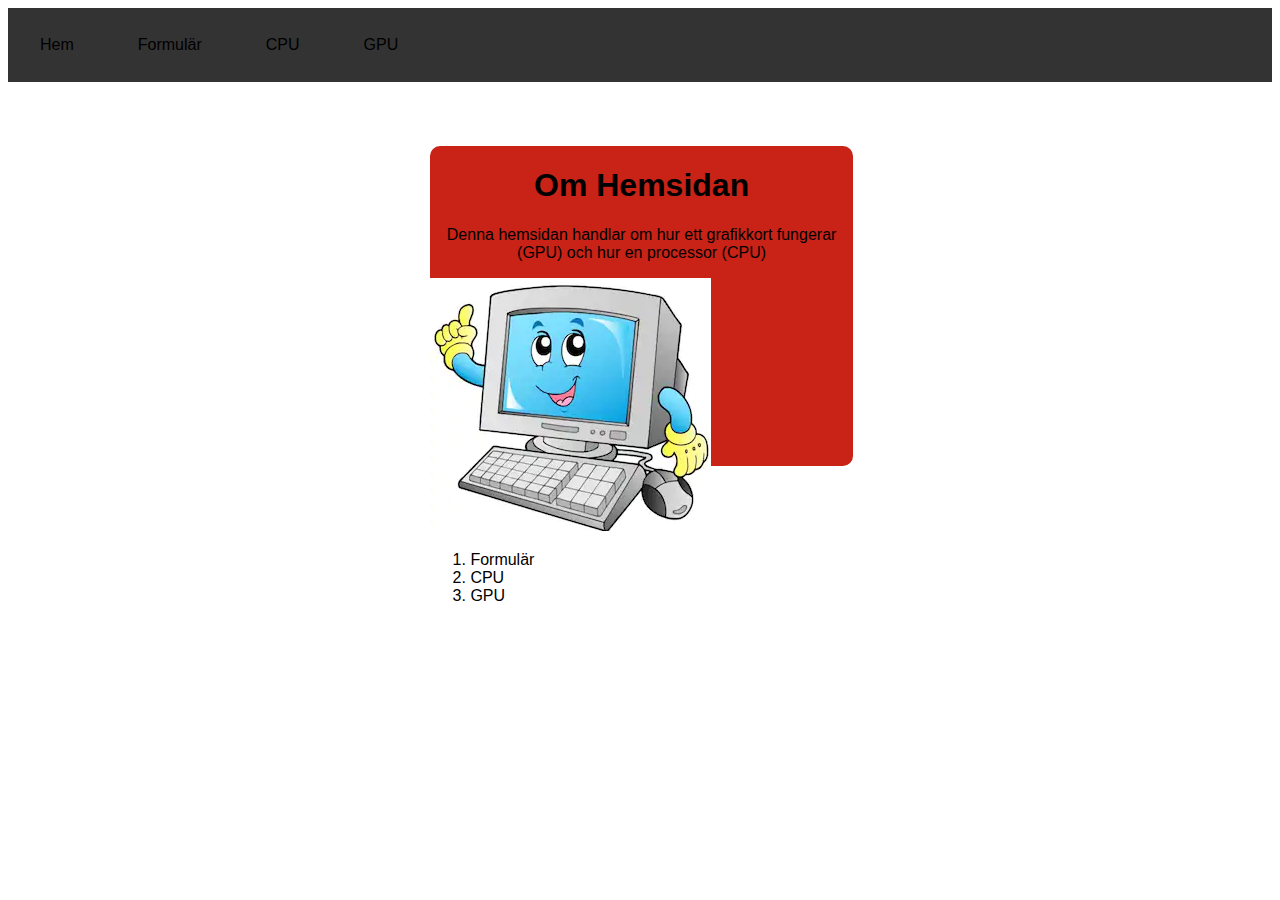
<file: Index.html>
<!DOCTYPE html> <!--Är en av standarderna inom html-->
<html lang="sv"> <!--Gör så att uppläsnings språket är svenska-->

    <head> <!--här börjar en del av koden men som man inte ser på hemsidan-->

        <meta charset="utf-8"> <!--Är en annan del av standarden för html-->
        <title>Hem</title> <!--Det som står inom title kommer att visas där webbsidans url annars skulle vara-->
        <link href="Style.css" rel="stylesheet"> <!--Sammanbinder html koden med css koden-->
        <meta name="viewport" content="width=device-width, initial-scale=1">

    </head> <!--Här slutar den döljda koden-->


    <body> <!--Här börjar koden som gör så att man ser olika saker på sin hemsida-->
        <nav id="nav">
            <ul>
                <li><a href="Index.html">Hem</a></li>
                <li><a href="Formulär.html">Formulär</a></li>
                <li><a href="CPU.html">CPU</a></li>
                <li><a href="GPU.html">GPU</a></li>
            </ul>
        </nav>     

        <main> <!--Grid-->

            <article> <!--En del av griden-->

                <h1 class="Text">Om Hemsidan</h1>

                <p class="Text">Denna hemsidan handlar om hur ett grafikkort fungerar (GPU) och hur en processor (CPU)</p>

                <a  href="" target="_blank">
                    <img src="Computer.png" alt="Computer"></a> <!--Bild på en dator-->
                 
                <ol>
                    <li>Formulär</li>
                    <li>CPU</li>
                    <li>GPU</li>
                </ol>    
                
            </article>

        </main> <!--Här slutar griden-->


    </body> <!--Här slutar den koden som påverkar utseendet på hemsidan-->

</html> <!--Här slutar all kod för hemsidan-->
</file>
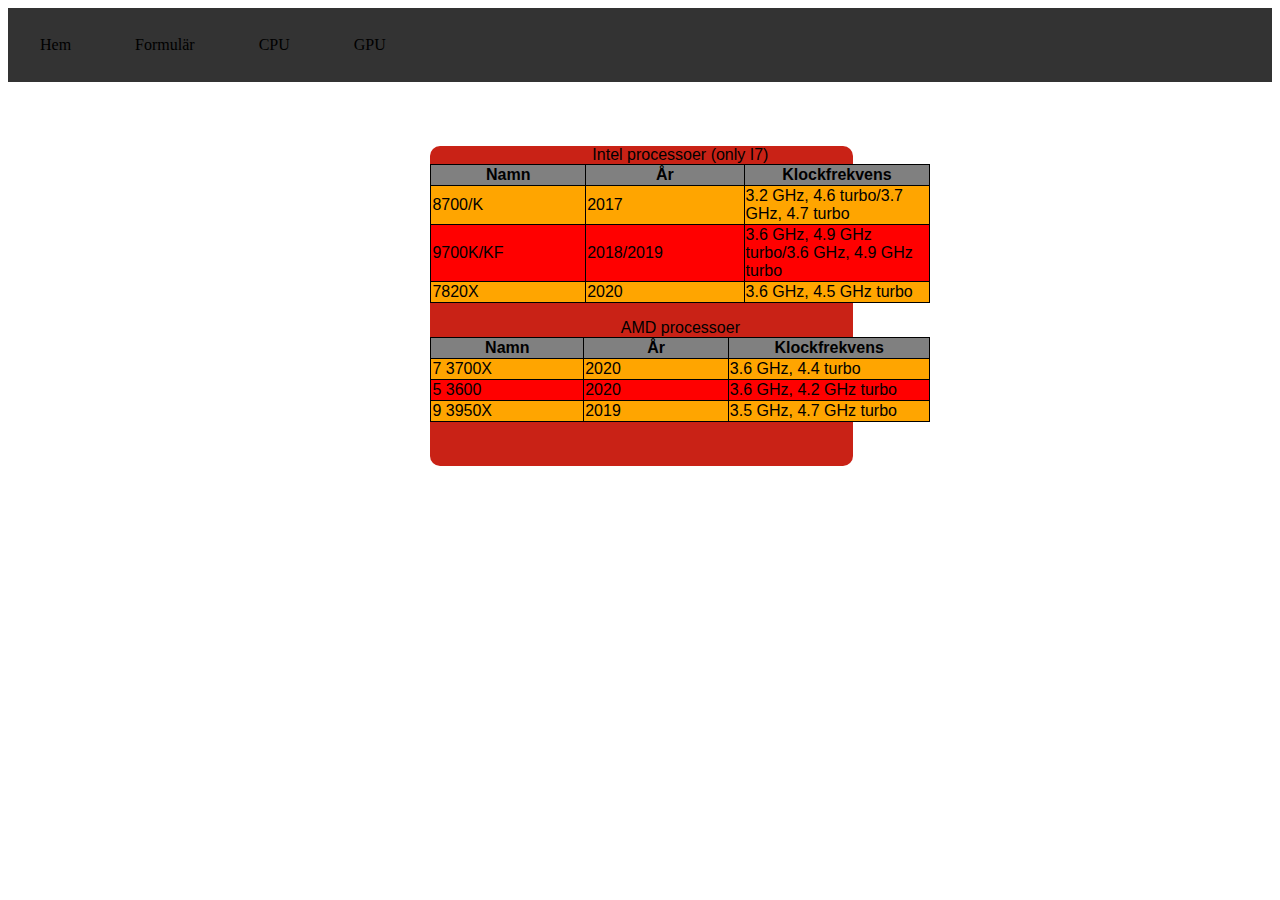
<file: CPUer.html>
<!DOCTYPE html> <!--Är en av standarderna inom html-->
<html lang="sv"> <!--Gör så att uppläsnings språket är svenska-->

    <head> <!--här börjar en del av koden men som man inte ser på hemsidan-->

        <meta charset="utf-8"> <!--Är en annan del av standarden för html-->
        <title>CPUerS</title> <!--Det som står inom title kommer att visas där webbsidans url annars skulle vara-->
        <link href="Style.css" rel="stylesheet"> <!--Sammanbinder html koden med css koden-->
        <meta name="viewport" content="width=device-width, initial-scale=1">

    </head> <!--Här slutar den döljda koden-->


    <body> <!--Här börjar koden som gör så att man ser olika saker på sin hemsida-->
        
      <nav>    
        <ul>
          <li><a href="Index.html">Hem</a></li>
          <li><a href="Formulär.html">Formulär</a></li>
          <li><a href="CPU.html">CPU</a></li>
          <li><a href="GPU.html">GPU</a></li>
        </ul>
      </nav>  

        <main>
          <article>

          <table>
            <caption>Intel processoer (only I7)</caption>
              <tr>
                <th>Namn</th>
                <th>År</th>
                <th>Klockfrekvens</th>
              </tr>
    
              <tr>
                <td>8700/K</td>
                <td>2017</td>
                <td>3.2 GHz, 4.6 turbo/3.7 GHz, 4.7 turbo</td>
              </tr>
    
              <tr>
                <td>9700K/KF</td>
                <td>2018/2019</td>
                <td>3.6 GHz, 4.9 GHz turbo/3.6 GHz, 4.9 GHz turbo</td>
              </tr>
     
              <tr>
                <td>7820X</td>
                <td>2020</td>
                <td>3.6 GHz, 4.5 GHz turbo</td>
                </tr>
          </table>

            <p> </p>

          <table>
            <caption>AMD processoer</caption>
              <tr>
                <th>Namn</th>
                <th>År</th>
                <th>Klockfrekvens</th>
              </tr>
   
              <tr>
                <td>7 3700X</td>
                <td>2020</td>
                <td>3.6 GHz, 4.4 turbo</td>
              </tr>
   
              <tr>
                <td>5 3600</td>
                <td>2020</td>
                <td>3.6 GHz, 4.2 GHz turbo</td>
              </tr>

              <tr>
                <td>9 3950X</td>
                <td>2019</td>
                <td>3.5 GHz, 4.7 GHz turbo</td>
              </tr>
          </table>

          </article>
        </main> 

  </body>

</html>
</file>
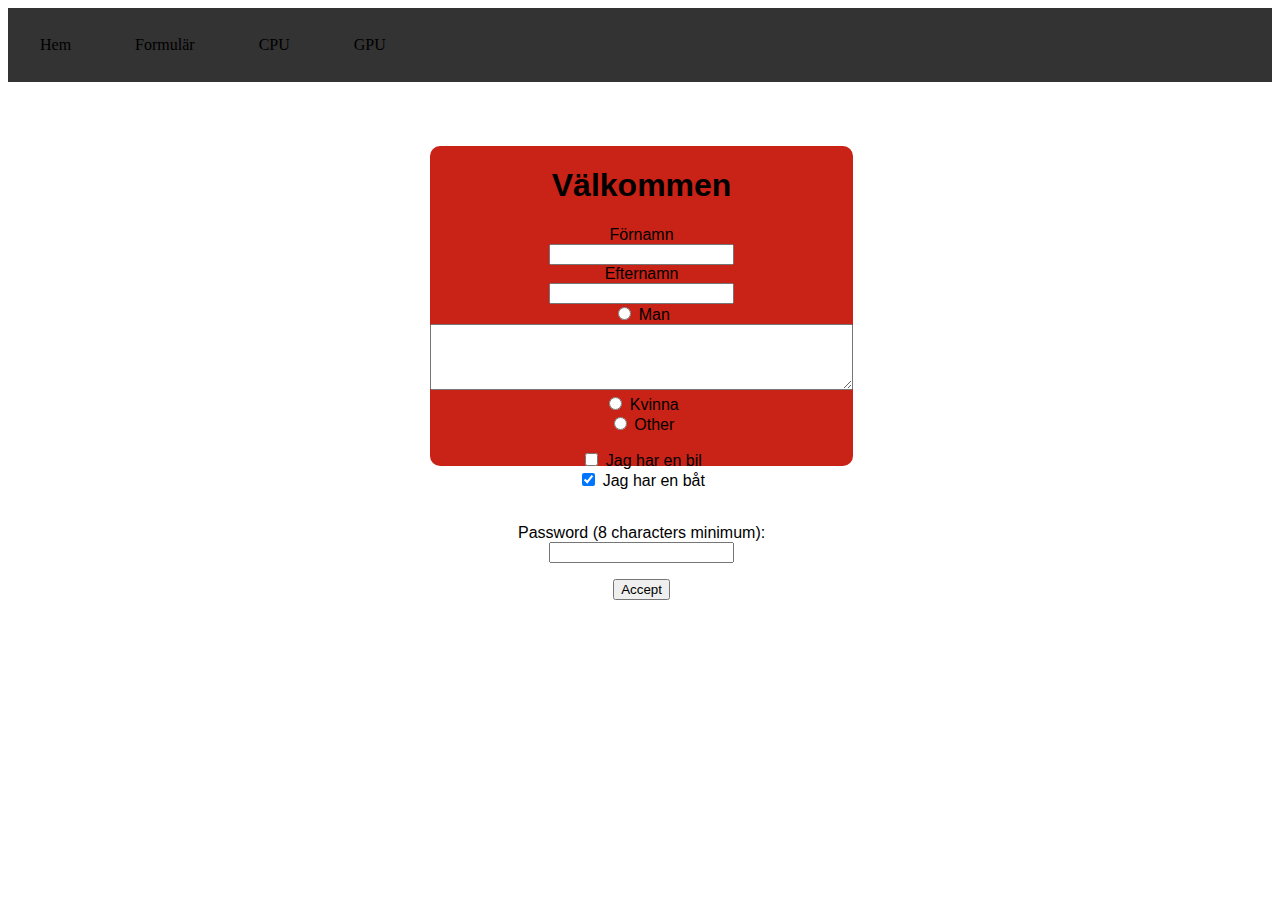
<file: Formulär.html>
<!DOCTYPE html> <!--Är en av standarderna inom html-->
<html lang="sv"> <!--Gör så att uppläsnings språket är svenska-->

    <head> <!--här börjar en del av koden men som man inte ser på hemsidan-->

        <meta charset="utf-8"> <!--Är en annan del av standarden för html-->
        <title>Formulär</title> <!--Det som står inom title kommer att visas där webbsidans url annars skulle vara-->
        <link href="Style.css" rel="stylesheet"> <!--Sammanbinder html koden med css koden-->
        <meta name="viewport" content="width=device-width, initial-scale=1">

    </head> <!--Här slutar den döljda koden-->


    <body> <!--Här börjar koden som gör så att man ser olika saker på sin hemsida-->
        
        <nav>
            <ul>
                <li><a href="Index.html">Hem</a></li>
                <li><a href="Formulär.html">Formulär</a></li>
                <li><a href="CPU.html">CPU</a></li>
                <li><a href="GPU.html">GPU</a></li>
            </ul>
        </nav>    

        <main>
          <article>
            <h1 class="Text">Välkommen</h1>
		        <form action="/action_page.php" method="post" class="Text"> <!--Här börjar formuläret-->
		  	      <label for="Förnamn">Förnamn</label><br> <!--Visar en text där det står förnamn-->
			        <input type="text" id="Förnamn" name="Förnamn" required><br> <!--Visar en ruta där man kan skriva in sitt namn-->
			        <label for="Efternamn">Efternamn</label><br>
              <input type="text" id="Efternamn" name="Efternamn" value="" required><br>
            
              <input type="radio" id="man" name="kön" value="man" required> <!--Klickbara val för kön-->
              <label for="man">Man</label><br>
              <textarea id="man" name="man" rows="4" cols="50"></textarea>                               
              <input type="radio" id="kvinna" name="kön" value="kvinna" required> 
              <label for="kvinna">Kvinna</label><br>                              
              <input type="radio" id="annat" name="kön" value="annat" required>   
              <label for="annat">Other</label>
              
              <p> </p>

              <input type="checkbox" name="vehicle" id=vehicle2 value="Car">
              <label for="vehicle2"> Jag har en bil</label><br>
              <input type="checkbox" name="vehicle" value="Boat" id=vehicle3 checked>
              <label for="vehicle3"> Jag har en båt</label><br><br>

              <p> </p>

              <label for="pass">Password (8 characters minimum):</label>
              <input type="password" id="pass" name="password"
                minlength="8" required>

                <p> </p>

              <input type="Submit" value="Accept"> <!--Input när man trycker på knappen "Submit"-->
            </form> <!--Här slutar formuläret-->
          </article>
        </main>

    </body>
    
</html>
</file>
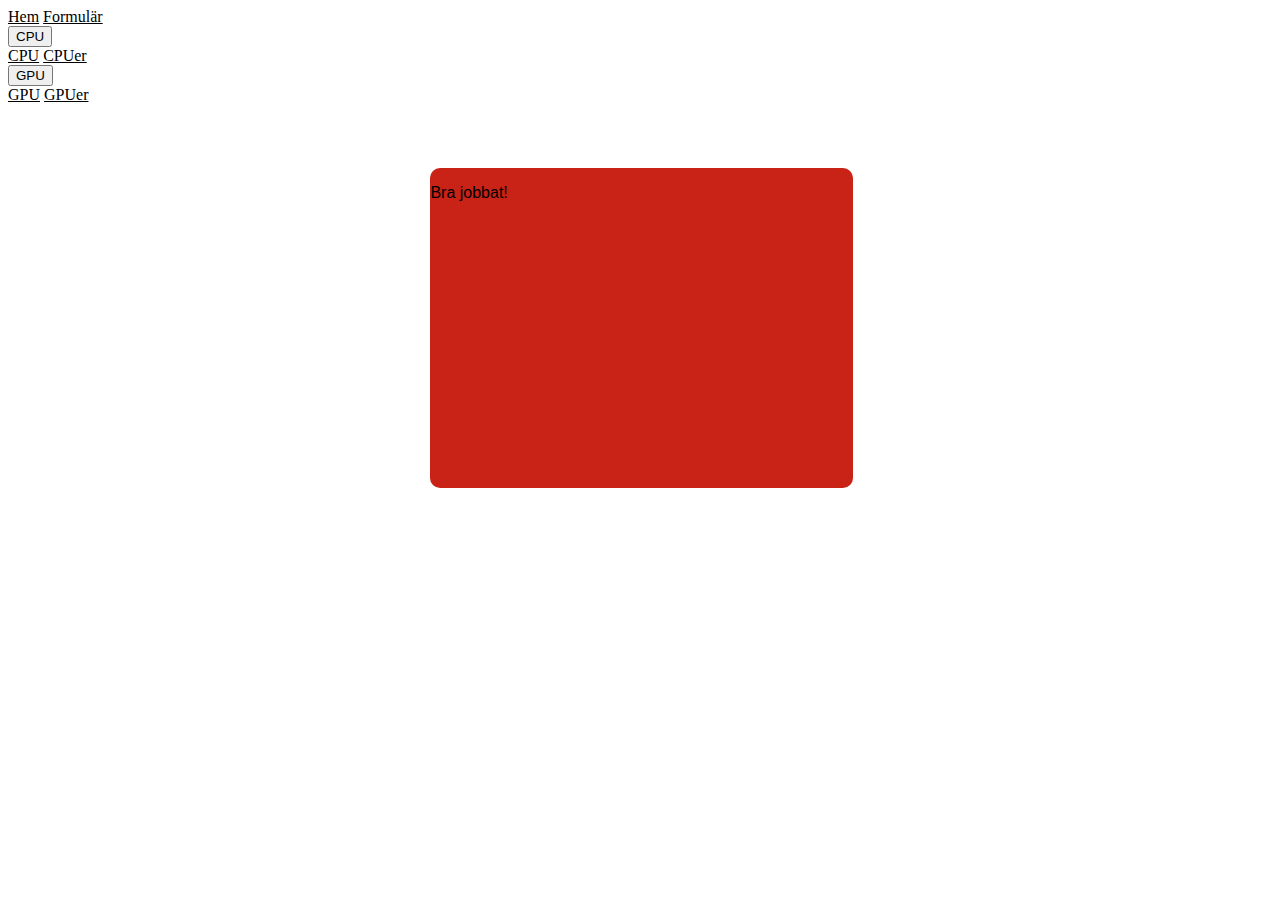
<file: Formulär1.html>
<!DOCTYPE html> <!--Är en av standarderna inom html-->
<html lang="sv"> <!--Gör så att uppläsnings språket är svenska-->

    <head> <!--här börjar en del av koden men som man inte ser på hemsidan-->

        <meta charset="utf-8"> <!--Är en annan del av standarden för html-->
        <title>Hem</title> <!--Det som står inom title kommer att visas där webbsidans url annars skulle vara-->
        <link href="Style.css" rel="stylesheet"> <!--Sammanbinder html koden med css koden-->

    </head> <!--Här slutar den döljda koden-->


    <body> <!--Här börjar koden som gör så att man ser olika saker på sin hemsida-->
        <div class="navbar"> <!--Div omsluter det som är innanför div-->
            <a href="Main.html">Hem</a> <!--Länkar samman olika html koder-->
            <a href="Formulär.html">Formulär</a> 

            <div class="dropdown"> 

                <button class="dropbtn">CPU 
                <i class="fa fa-caret-down"></i>
                </button>

                <div class="dropdown-content">
                    <a href="CPU.html">CPU</a> <!--Länkar samman olika html koder-->
                    <a href="CPUer.html">CPUer</a> 
                </div>

            </div>


            <div class="dropdown"> <!--En div för en dropdown meny-->

                <button class="dropbtn">GPU <!--Knapp för att kunna klicka in på dem olika sidorna-->
                    <i class="fa fa-caret-down"></i>
                </button> <!--Här slutar "knappen"-->


                <div class="dropdown-content">
                    <a href="GPU.html">GPU</a>
                    <a href="GPUer.html">GPUer</a>
                </div>

            </div>

        </div>

        <main>
          <article>
            <p>Bra jobbat!<p>
          </article>
        </main>
		
  </body>
  
</html>
</file>
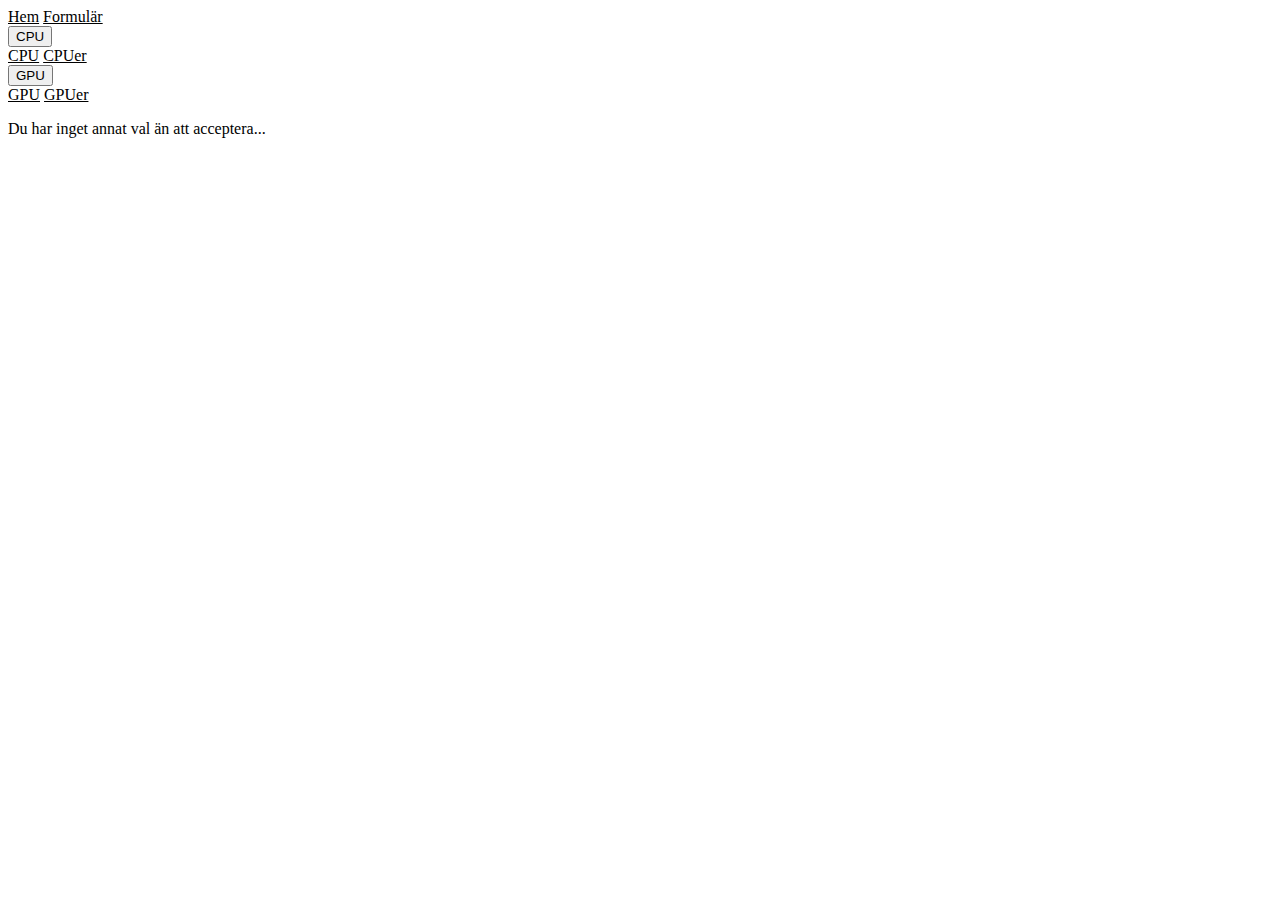
<file: Formulär2.html>
<!DOCTYPE html>
<html lang="sv">

  <head>
    <meta charset="utf-8">
    <title>Forum1</title>
    <link href="Style.css" rel="stylesheet">
  </head>

  <body>
    <div class="navbar">
        <a href="Main.html">Hem</a>
        <a href="Formulär.html">Formulär</a>
        <div class="dropdown">
          <button class="dropbtn">CPU 
            <i class="fa fa-caret-down"></i>
          </button>
          <div class="dropdown-content">
            <a href="CPU.html">CPU</a>
            <a href="CPUer.html">CPUer</a>
          </div>
        </div>
        <div class="dropdown">
            <button class="dropbtn">GPU 
              <i class="fa fa-caret-down"></i>
            </button>
            <div class="dropdown-content">
              <a href="GPU.html">GPU</a>
              <a href="GPUer.html">GPUer</a>
            </div>
        </div>  
    </div>

  <p>Du har inget annat val än att acceptera...<p>

		
	</body>
</html>
</file>
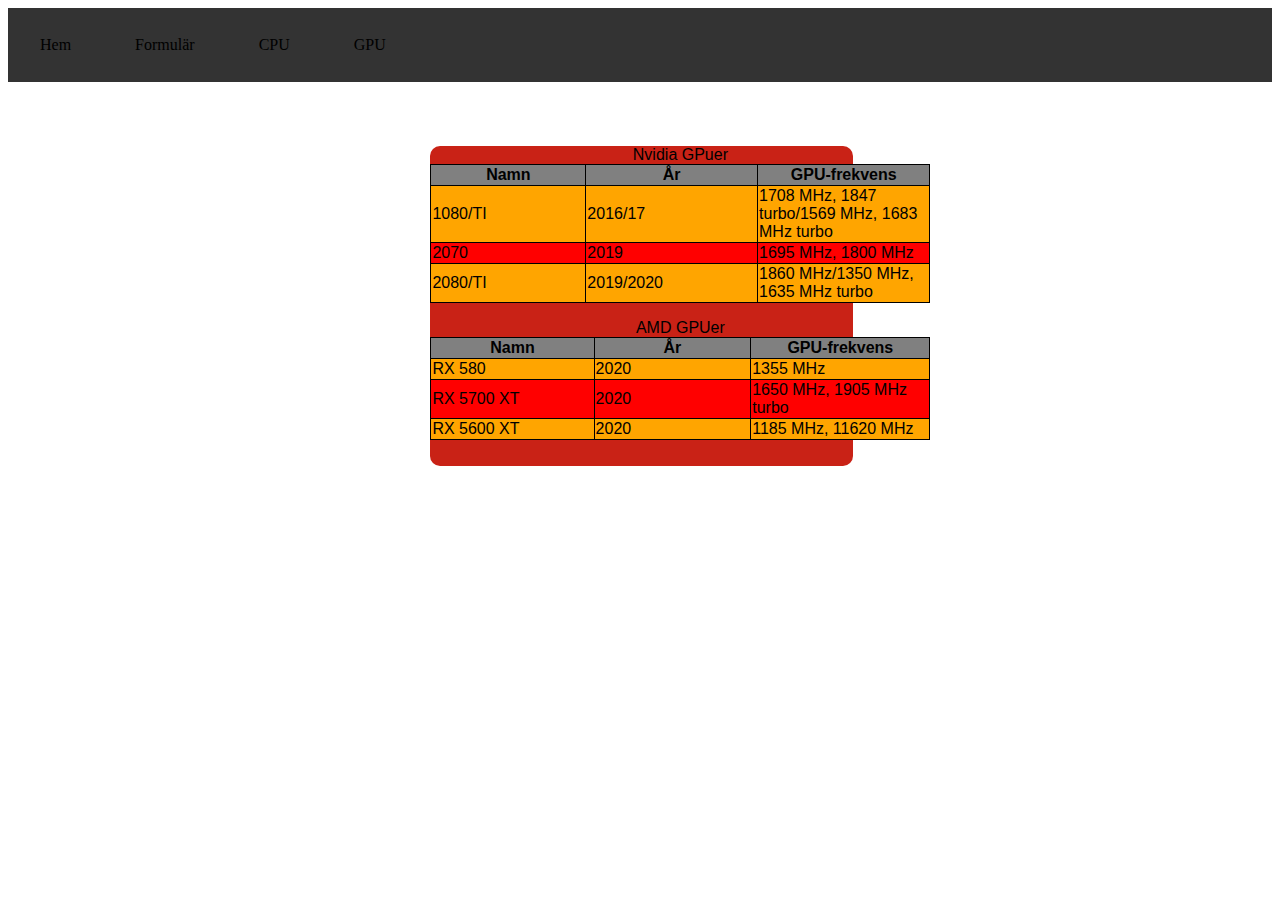
<file: GPUer.html>
<!DOCTYPE html> <!--Är en av standarderna inom html-->
<html lang="sv"> <!--Gör så att uppläsnings språket är svenska-->

    <head> <!--här börjar en del av koden men som man inte ser på hemsidan-->

        <meta charset="utf-8"> <!--Är en annan del av standarden för html-->
        <title>GPUer</title> <!--Det som står inom title kommer att visas där webbsidans url annars skulle vara-->
        <link href="Style.css" rel="stylesheet"> <!--Sammanbinder html koden med css koden-->
        <meta name="viewport" content="width=device-width, initial-scale=1">

    </head> <!--Här slutar den döljda koden-->


    <body> <!--Här börjar koden som gör så att man ser olika saker på sin hemsida-->
        
      <nav>
        <ul>
          <li><a href="Index.html">Hem</a></li>
          <li><a href="Formulär.html">Formulär</a></li>
          <li><a href="CPU.html">CPU</a></li>
          <li><a href="GPU.html">GPU</a></li>
        </ul>
      </nav>  

        <main>
          <article>

          <table> <!--Här börjar tabellen-->
            <caption>Nvidia GPuer </caption>
             <tr> <!--Kolumn-->
               <th>Namn</th> <!--Rad-->
               <th>År</th>
               <th>GPU-frekvens</th>
              </tr> <!--Här slutar kolumnen-->
         
             <tr>
               <td>1080/TI</td>
               <td>2016/17</td>
               <td>1708 MHz, 1847 turbo/1569 MHz, 1683 MHz turbo</td>
             </tr>
         
             <tr>
               <td>2070</td>
               <td>2019</td>
               <td>1695 MHz, 1800 MHz</td>
             </tr>
          
             <tr>
               <td>2080/TI</td>
               <td>2019/2020</td>
               <td>1860 MHz/1350 MHz, 1635 MHz turbo</td>
             </tr>
          </table> <!--Här slutar tabellen-->
     
            <p> </p>

          <table>
           <caption>AMD GPUer</caption>
            <tr>
              <th>Namn</th>
              <th>År</th>
              <th>GPU-frekvens</th>
             </tr>
        
            <tr>
              <td>RX 580</td>
              <td>2020</td>
              <td>1355 MHz</td>
            </tr>
        
            <tr>
              <td>RX 5700 XT</td>
              <td>2020</td>
              <td>1650 MHz, 1905 MHz turbo</td>
            </tr>
     
            <tr>
              <td>RX 5600 XT</td>
              <td>2020</td>
              <td>1185 MHz, 11620 MHz</td>
            </tr>
          </table>

        </article>

        </main> 

    </body>

</html>
</file>
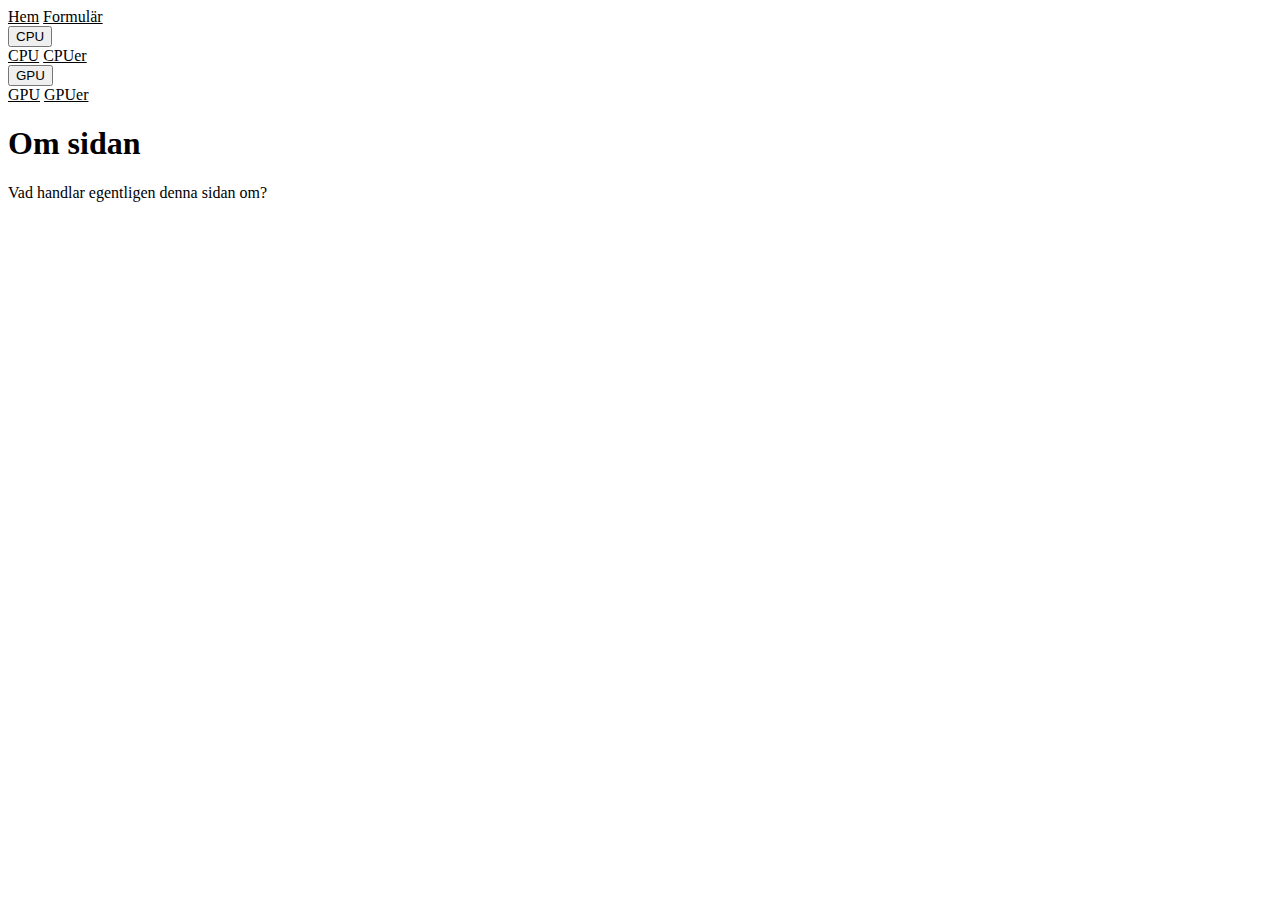
<file: Main.html>
<!DOCTYPE html>
<html lang="sv">
    <head>
        <meta charset="utf-8">
        <title>Om Hemsidan</title>
        <link href="Style.css" rel="stylesheet">
    </head>
    <body>
        <div class="navbar">
            <a href="Main.html">Hem</a>
            <a href="Formulär.html">Formulär</a>
            <div class="dropdown">
              <button class="dropbtn">CPU 
                <i class="fa fa-caret-down"></i>
              </button>
              <div class="dropdown-content">
                <a href="CPU.html">CPU</a>
                <a href="CPUer.html">CPUer</a>
              </div>
            </div>
            <div class="dropdown">
                <button class="dropbtn">GPU 
                  <i class="fa fa-caret-down"></i>
                </button>
                <div class="dropdown-content">
                  <a href="GPU.html">GPU</a>
                  <a href="GPUer.html">GPUer</a>
                </div>
              </div>  
          </div>
          
        <h1>Om sidan</h1>  
        <p>Vad handlar egentligen denna sidan om?</p>
    </body>
</file>
<file: Style.css>
main    /*Grid*/ 
  {
    font-family: Helvetica, sans-serif;
    display: grid;
    grid-template-areas: /*Hur griden kommer att se ut*/ 
      'left content right';

      grid-template-columns: 33vw 33vw 33vw; /*Storleken på griden*/ 
      grid-template-rows:    25vw; /*Hur radena läggs ut*/ 
  }


  article        
  {
    grid-area: content;
    background-color: rgb(201, 34, 22);
    margin-top: 5vw;
    margin-bottom: 15vw;
    border-radius: 10px;
    height: 100%;
  }

    /*Grid end*/ 

  .Text /*klass som gör att texten centreras */
  {
    text-align: center;

  }
  

  table, td, th{ /*Hur tabellen kommer att se ut */
    border: 1px solid black;
    border-collapse: collapse;
    width:500px
  }

  tr:nth-child(1){ /* Hur en unik cell kommer att se ut */
    background-color: Grey;
  }

tr:nth-child(2){ 
    background-color: Orange;
  }

tr:nth-child(3){ 
    background: Red;
  }    

tr:nth-child(4){ 
    background-color: Orange;
  }

  ul {
    list-style-type: none;
    margin: 0;
    padding: 0;
    overflow: hidden;
    background-color: #333;
  }
  
  ul > li { /*barn selektor*/
    float: left;
    display: block;
    color: black;
    text-align: center;
    padding: 14px 16px;
    text-decoration: none;
  }
  
  li > a { /*barnselektor*/
    display: block;
    color: white;
    text-align: center;
    padding: 14px 16px;
    text-decoration: none;
  }
  
  /* Change the link color to #111 (black) on hover */
  li a:hover {
    background-color: #111;
  }

  .active { /*Ändrar färgen när man klickar*/
    background-color: #4CAF50;
  }

  iframe{ /* ändrar iframens storlek */
    width: 50%;
    height: 45%;
  }

  video{ /* ändrar videon storlek*/
    width: 50%; 
    height: 45%;
  }

  #nav{ /* id selektor*/
    font-family: Helvetica;
  }

  /*Love Focus Hate*/

    a:link 
    {
        color: rgb(0, 0, 0);
    }

    a:visited 
    {
        color: rgb(58, 51, 112);
    }

    a:hover 
    {
        color: rgb(107, 165, 52);
    }

    a:active 
    {
        color: rgb(110, 27, 27);
    }
</file>
